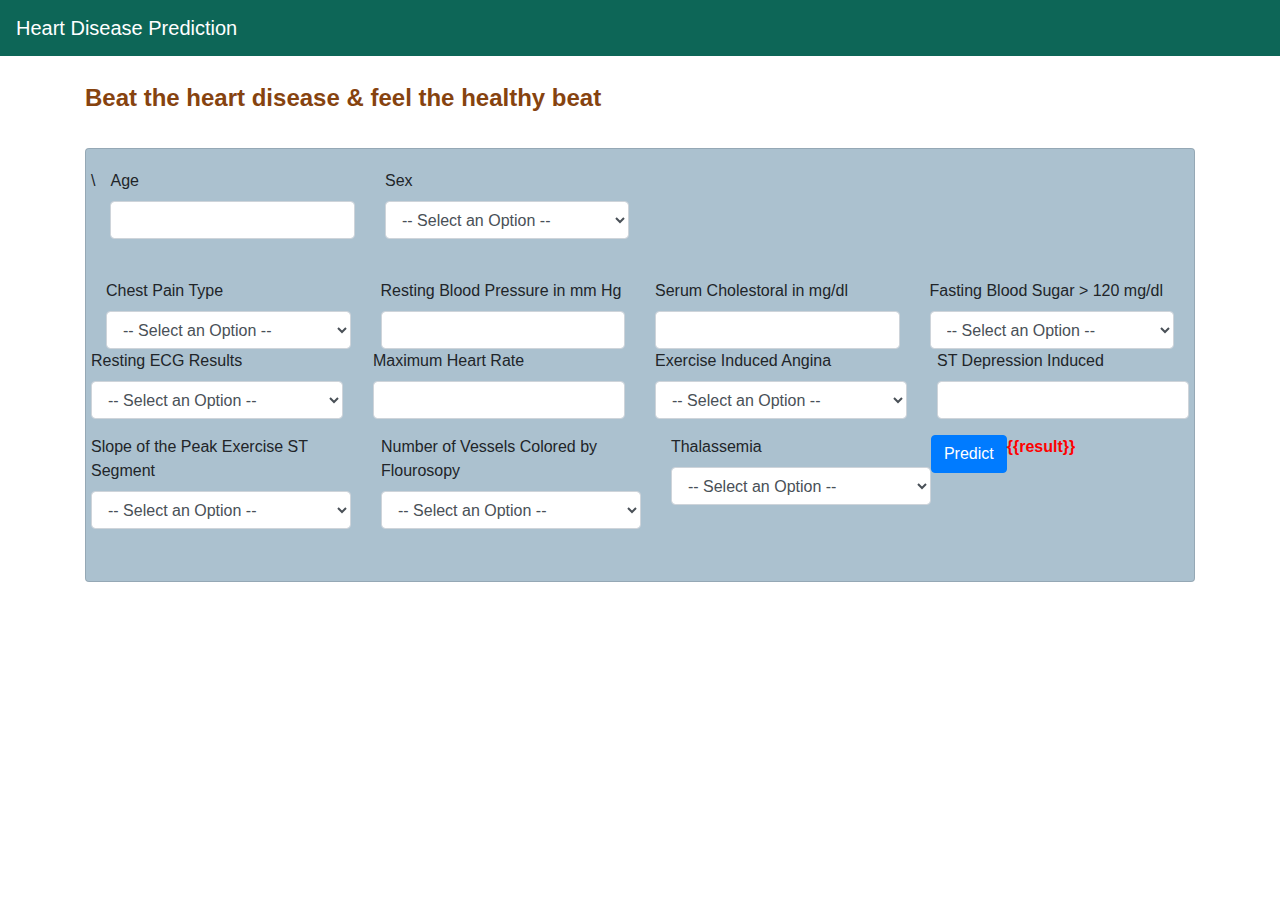
<file: Project Development Phase/SPRINT 2/index.html>
<html>
<head>
<!-- Bootstrap CSS -->
<link rel="stylesheet" href="https://stackpath.bootstrapcdn.com/bootstrap/4.5.2/css/bootstrap.min.css" integrity="sha384-JcKb8q3iqJ61gNV9KGb8thSsNjpSL0n8PARn9HuZOnIxN0hoP+VmmDGMN5t9UJ0Z" crossorigin="anonymous">
<script src="https://code.jquery.com/jquery-3.5.1.slim.min.js" integrity="sha384-DfXdz2htPH0lsSSs5nCTpuj/zy4C+OGpamoFVy38MVBnE+IbbVYUew+OrCXaRkfj" crossorigin="anonymous"></script>
<script src="https://cdn.jsdelivr.net/npm/popper.js@1.16.1/dist/umd/popper.min.js" integrity="sha384-9/reFTGAW83EW2RDu2S0VKaIzap3H66lZH81PoYlFhbGU+6BZp6G7niu735Sk7lN" crossorigin="anonymous"></script>
<script src="https://stackpath.bootstrapcdn.com/bootstrap/4.5.2/js/bootstrap.min.js" integrity="sha384-B4gt1jrGC7Jh4AgTPSdUtOBvfO8shuf57BaghqFfPlYxofvL8/KUEfYiJOMMV+rV" crossorigin="anonymous"></script>
<title>Heart Disease Test</title>
</head>
<body >
<!-- Java Script -->	
<script src="https://code.jquery.com/jquery-3.5.1.slim.min.js" integrity="sha384-DfXdz2htPH0lsSSs5nCTpuj/zy4C+OGpamoFVy38MVBnE+IbbVYUew+OrCXaRkfj" crossorigin="anonymous"></script>
<script src="https://cdn.jsdelivr.net/npm/popper.js@1.16.1/dist/umd/popper.min.js" integrity="sha384-9/reFTGAW83EW2RDu2S0VKaIzap3H66lZH81PoYlFhbGU+6BZp6G7niu735Sk7lN" crossorigin="anonymous"></script>
<script src="https://stackpath.bootstrapcdn.com/bootstrap/4.5.2/js/bootstrap.min.js" integrity="sha384-B4gt1jrGC7Jh4AgTPSdUtOBvfO8shuf57BaghqFfPlYxofvL8/KUEfYiJOMMV+rV" crossorigin="anonymous"></script>
<!-- Navbar-->
<nav class="navbar navbar-dark" style="background-color: rgb(13, 102, 87);">
<span class="navbar-brand mb-0 h1">Heart Disease Prediction</span>
</nav>
<div class="container">
<br>
<!--Form-->
<form action = "details.html" method ="POST" >
<fieldset>
<legend style="color: rgb(134, 67, 15);"><b>Beat the heart disease & feel the healthy beat</b></legend><br>
<div class="card card-body" style="background-color: rgba(13, 74, 115, 0.344);">
<div class="form-group  row">
\<div class="col-sm-3">
<label for="age">Age</label>
<input type="number" class="form-control" id="age" name="age" required>
</div>
<div class="col-sm-3">
<label for="sex">Sex</label>
<select class="form-control" id="sex"  name="sex" required>
<option disabled selected value> -- Select an Option -- </option>
<option value = "0">Female</option>
<option value = "1">Male</option>
</select>
</div>
</div>
<br>
<div class="form-group  row">
<div class="col-sm">
<label for="cp">Chest Pain Type</label>
<select class="form-control" id="cp" name = "cp" required>
<option disabled selected value> -- Select an Option -- </option>
<option value = "1">Typical Angina</option>
<option value = "2">Atypical Angina</option>
<option value = "3">Non-anginal Pain</option>
<option value = "4">Asymptomatic</option>
</select>
</div>
<div class="col-sm">
<label for="trestbps">Resting Blood Pressure in mm Hg</label>
<input type="number" class="form-control" id="trestbps" name="trestbps"  required>
</div>
<div class="col-sm">
<label for="chol">Serum Cholestoral in mg/dl</label>
<input type="number" class="form-control" id="chol" name="chol" required>
</div>
<div class="col-sm">
<label for="fbs">Fasting Blood Sugar > 120 mg/dl</label>
<select class="form-control" id="fbs" name="fbs" required>
<option disabled selected value> -- Select an Option -- </option>
<option value = "0">False</option>
<option value = "1">True</option>
</select>
</div>
<br>
<div class="form-group row">
<div class="col-sm">
<label for="restecg">Resting ECG Results </label>
<select class="form-control" id="restecg" name="restecg" required>
<option disabled selected value> -- Select an Option -- </option>
<option value = "0">Normal  </option>
<option value = "1">Having ST-T wave abnormality  </option>
<option value = "2">Probable or definite left ventricular hypertrophy</option>
</select>
</div>
<div class="col-sm">
<label for="thalach">Maximum Heart Rate</label>
<input type="number" class="form-control" id="thalach" name="thalach" required>
</div>
<div class="col-sm">
<label for="exang">Exercise Induced Angina </label>
<select class="form-control" id="exang" name="exang" required>
<option disabled selected value> -- Select an Option -- </option>
<option value = "0">No</option>
<option value = "1">Yes</option>
</select>
</div>
<div class="col-sm">
<label for="oldpeak">ST Depression Induced</label>
<input type="number" step="any" class="form-control" id="oldpeak" name="oldpeak" required>
</div>
</div>
<br>
<div class="form-group  row">
<div class="col-sm">
<label for="slope">Slope of the Peak Exercise ST Segment </label>
<select class="form-control" id="slope" name="slope" required>
<option disabled selected value> -- Select an Option -- </option>
<option value = "1">Upsloping</option>
<option value = "2">Flat</option>
<option value = "3">Downsloping</option>
</select>
</div>
<div class="col-sm">
<label for="ca">Number of Vessels Colored by Flourosopy</label>
<select class="form-control" id="ca" name = "ca" required>
<option disabled selected value> -- Select an Option -- </option>
<option value = "0">0</option>
<option value = "1">1</option>
<option value = "2">2</option>
<option value = "3">3</option>
</select>
</div>
<div class="col-sm">
<label for="thal">Thalassemia</label>
<select class="form-control" id="thal" name = "thal" required>
<option disabled selected value> -- Select an Option -- </option>
<option value = "3">Normal</option>
<option value = "6">Fixed defect</option>
<option value = "7">Reversable defect</option>
</select>
</div>
</div>
<br>
<div class="form-group">
<input class="btn btn-primary" type="submit" value="Predict">
</div>
<!--Prediction Result-->
<div id ="result">
<strong style="color:red">{{result}}</strong>
</div>
</div>
</fieldset>
</form>			
</div>		
</body>
</html>
</file>
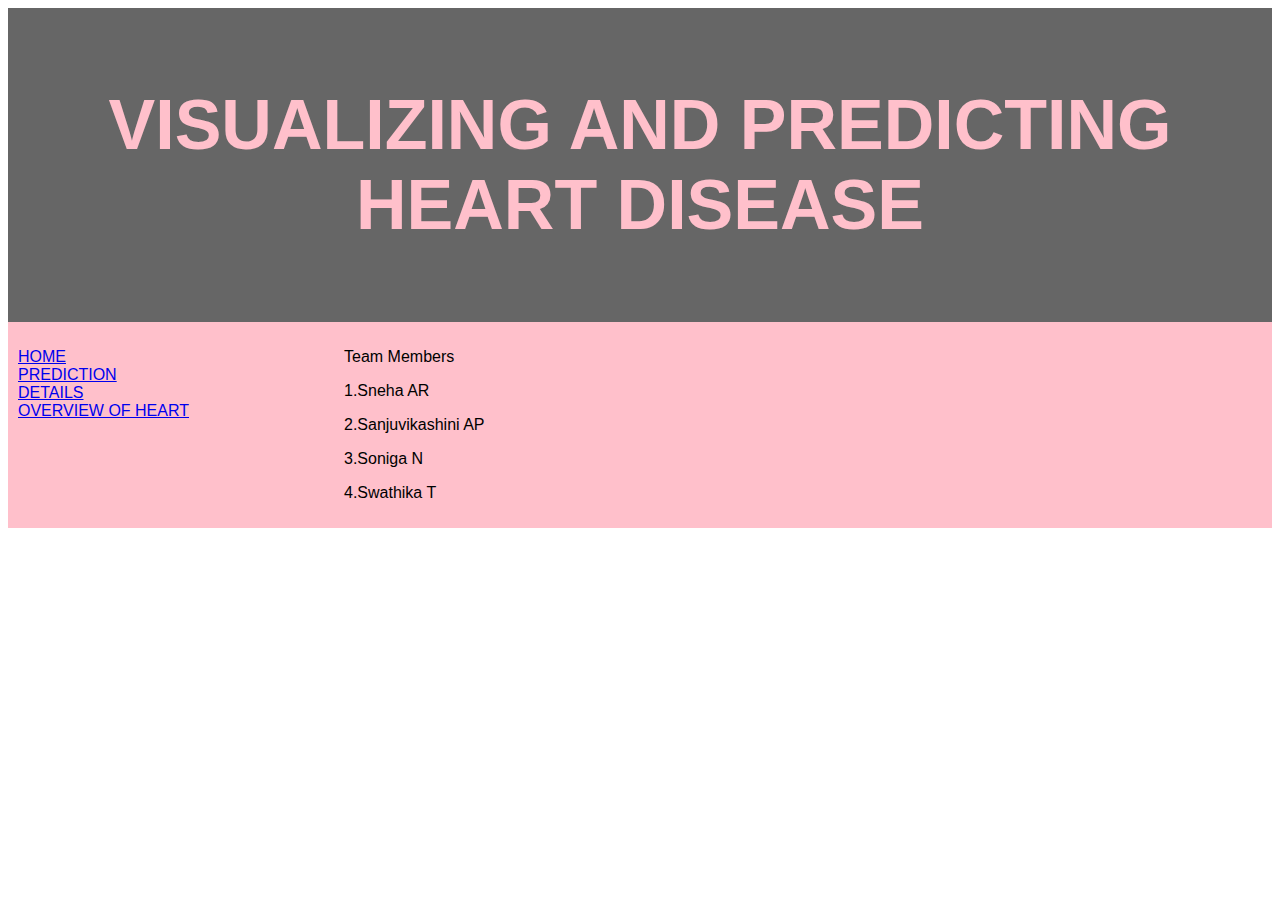
<file: Project Development Phase/SPRINT 1/main page.html>
<!DOCTYPE html>
<html lang="en">
<head>
<title>HEART DISEASE PREDICTION</title>
<meta charset="utf-8">
<meta name="viewport" content="width=device-width, initial-scale=1">
<style>
* {
  box-sizing: border-box;
}

body {
  font-family: Arial, Helvetica, sans-serif;
}

/* Style the header */
header {
  background-color: #666;
  padding: 30px;
  text-align: center;
  font-size: 35px;
  color:pink;
}

/* Container for flexboxes */
section {
  display: -webkit-flex;
  display: flex;
}

/* Style the navigation menu */
nav {
  -webkit-flex: 1;
  -ms-flex: 1;
  flex: 1;
  background: pink;
  padding: 10px;
}

/* Style the list inside the menu */
nav ul {
  list-style-type: none;
  padding: 0;
}

/* Style the content */
article {
  -webkit-flex: 3;
  -ms-flex: 3;
  flex: 3;
  background-color: pink;
  padding: 10px;
}

/* Style the footer */
footer {
  background-color: violet;
  padding: 10px;
  text-align: center;
  color: blue;
}

/* Responsive layout - makes the menu and the content (inside the section) sit on top of each other instead of next to each other */
@media (max-width: 600px) {
  section {
    -webkit-flex-direction: column;
    flex-direction: column;
  }
}
</style>
</head>
<body>


<header>
  <h1>VISUALIZING AND PREDICTING HEART DISEASE</h1>
</header>

<section>
  <nav>
    <ul>
      <li><a href="login.html">HOME</a></li>
      <li><a href="heartdieaseprediction.java">PREDICTION</a></li>
      <li><a href="details.html">DETAILS</a></li>
      <li><a href="cause.html">OVERVIEW OF HEART</a></li>
    </ul>
  </nav>
  
  <article>
    <p>Team Members</p>
    <p>1.Sneha AR</p>
    <p>2.Sanjuvikashini AP</p>
    <p>3.Soniga N</p>
    <p>4.Swathika T</p>
    
  </article>
</section>

</body>
</html>
</file>
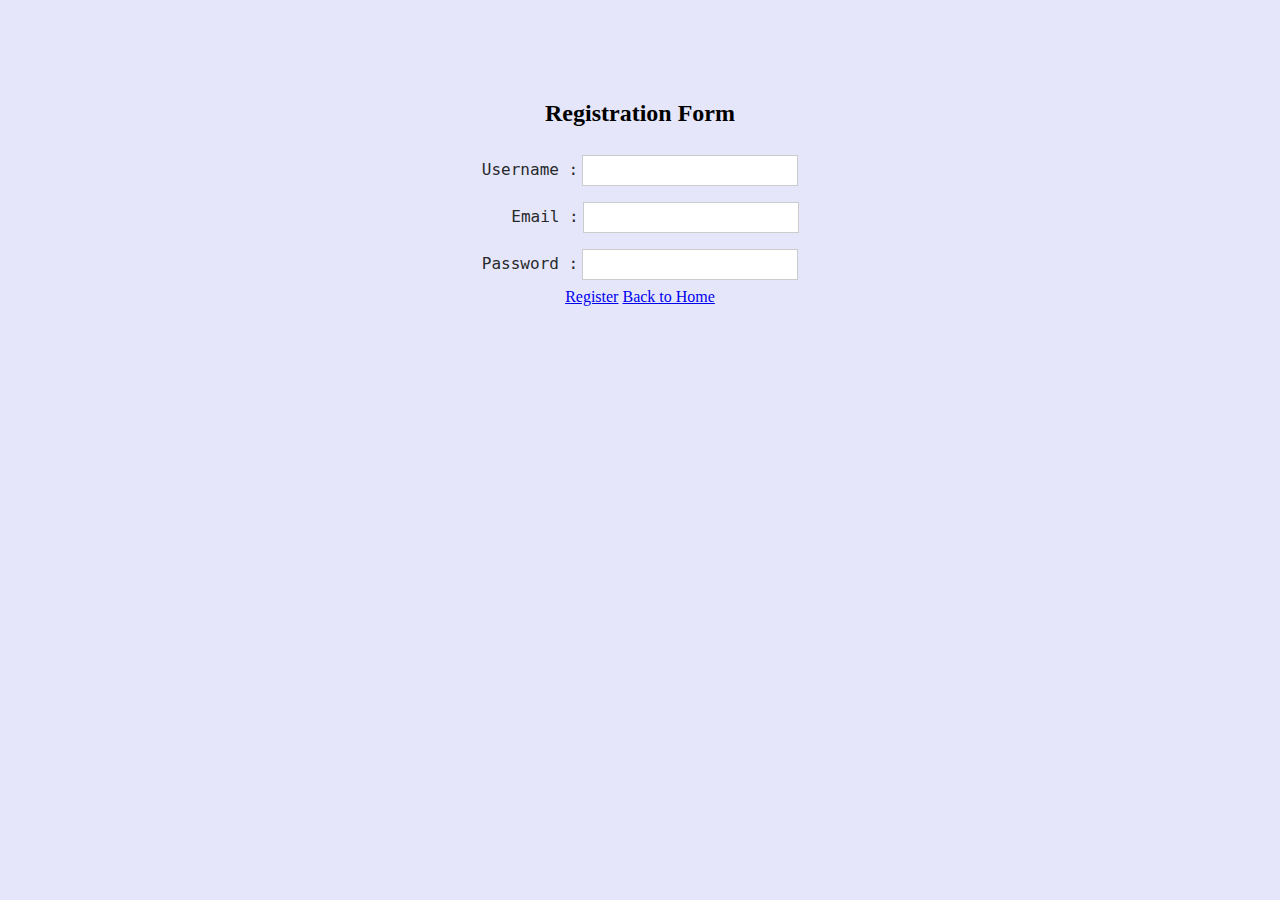
<file: Project Development Phase/SPRINT 1/register.html>
<!DOCTYPE html>
<html>
<head>
<meta charset="ISO-8859-1">
<title>Login and Registration form example</title>
<link rel="stylesheet" type="text/css" href="register.css">
</head>
 
<body bgcolor="#E6E6FA">
 
<form name="regi" action="register1.jsp" method="post">
<h2>Registration Form</h2>
 
<label  for="r3" id="un">Username :</label>
<input type="text" name="uname" id="r3"><br/>

<label  for="r5" id="em">Email :</label>
<input type="text" name="email" id="r5"><br/>
 
<label  for="r4" id="pwd">Password :</label>
<input type="password" name="pass" id="r4"><br/>
 
<a href="login.html" button type="submit" value="Submit" id="button">Register</button></a>
<a href="login.html">Back to Home</a>
 
</form>
 
<script type="text/javascript">
function save(){
var user = document.getElementById("user").value;
var pwd = document.getElementById("pwd").value;
alert("username"+user+"password"+pwd);
}
</script>
 
</body>
</html>
</file>
<file: Project Development Phase/SPRINT 1/register.css>
body{
    margin: 100px;
    text-align: center;
    align: center;
    }
     
    input[type=text],[type=password]{
    width: 20%;
    margin: 8px 0;
    padding: 7px 10px;
    display: inline-block;
    border:1px solid #ccc;
    box-sizing: border-box;
    }
     
    button{
    background-color:#418cee;
    width: 10%;
    padding: 9px 5px;
    margin:5px 0;
    cursor:pointer;
    border:none;
    color:#ffffff;
    margin-left: 80px;
    }
    button:hover {   
        opacity: 0.7;   
    }  
    #fn,#ln,#un,#pwd,#em,#mn,#fm,#cy{
    font-family:'Lato', monospace;
    color: rgb(39, 42, 45);
    }
     
    #em{
    margin-left:30px;
    }
</file>
